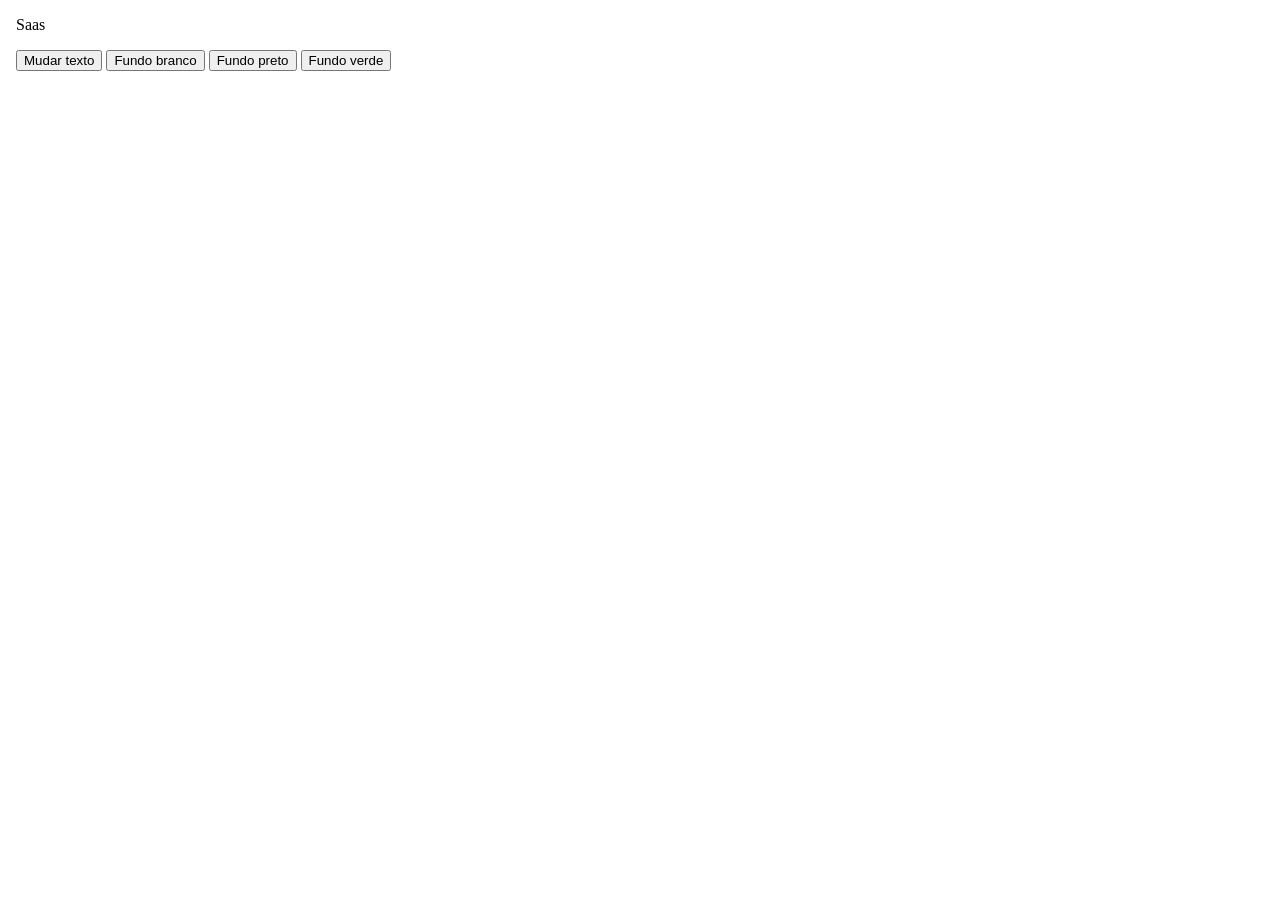
<file: atividades 1 a 6/1/index.html>
<!DOCTYPE html>
<html lang="en">
<head>
    <meta charset="UTF-8">
    <meta name="viewport" content="width=device-width, initial-scale=1.0">
    <title>Document</title>
    <script src="script.js"></script>
    <link rel="stylesheet" href="style.css">
</head>
<body id="corpo" class="branco">

    <p id="texto">Saas</p>
    <button onclick="texto()" class="botao">Mudar texto</button>
    <button onclick="fundo('branco')">Fundo branco</button>
    <button onclick="fundo('preto')">Fundo preto</button>
    <button onclick="fundo('verde')">Fundo verde</button>

</body>
</html>
</file>
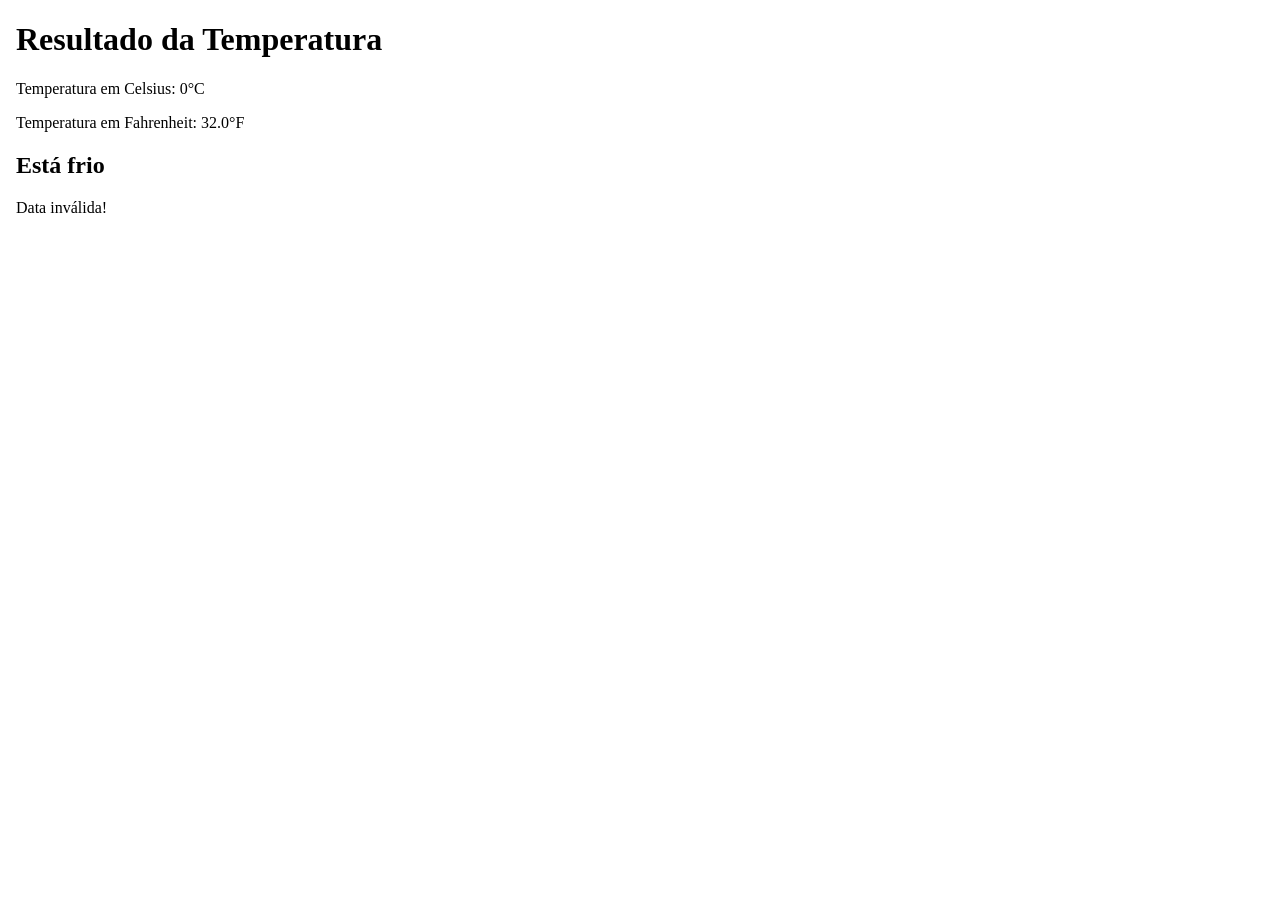
<file: atividades 1 a 6/5/index.html>
<!DOCTYPE html>
<html lang="en">
<head>
    <meta charset="UTF-8">
    <meta name="viewport" content="width=device-width, initial-scale=1.0">
    <title>Document</title>
    <link rel="stylesheet" href="style.css">
</head>
<body id="corpo">

    <div class="container">
        <h1>Resultado da Temperatura</h1>
        <p id="resultadoCelsius"></p>
        <p id="resultadoFahrenheit"></p>
        <h2 id="status"></h2>
        <p id="resultadomes"></p>
    </div>

    <script src="script.js"></script>
</html>
</file>
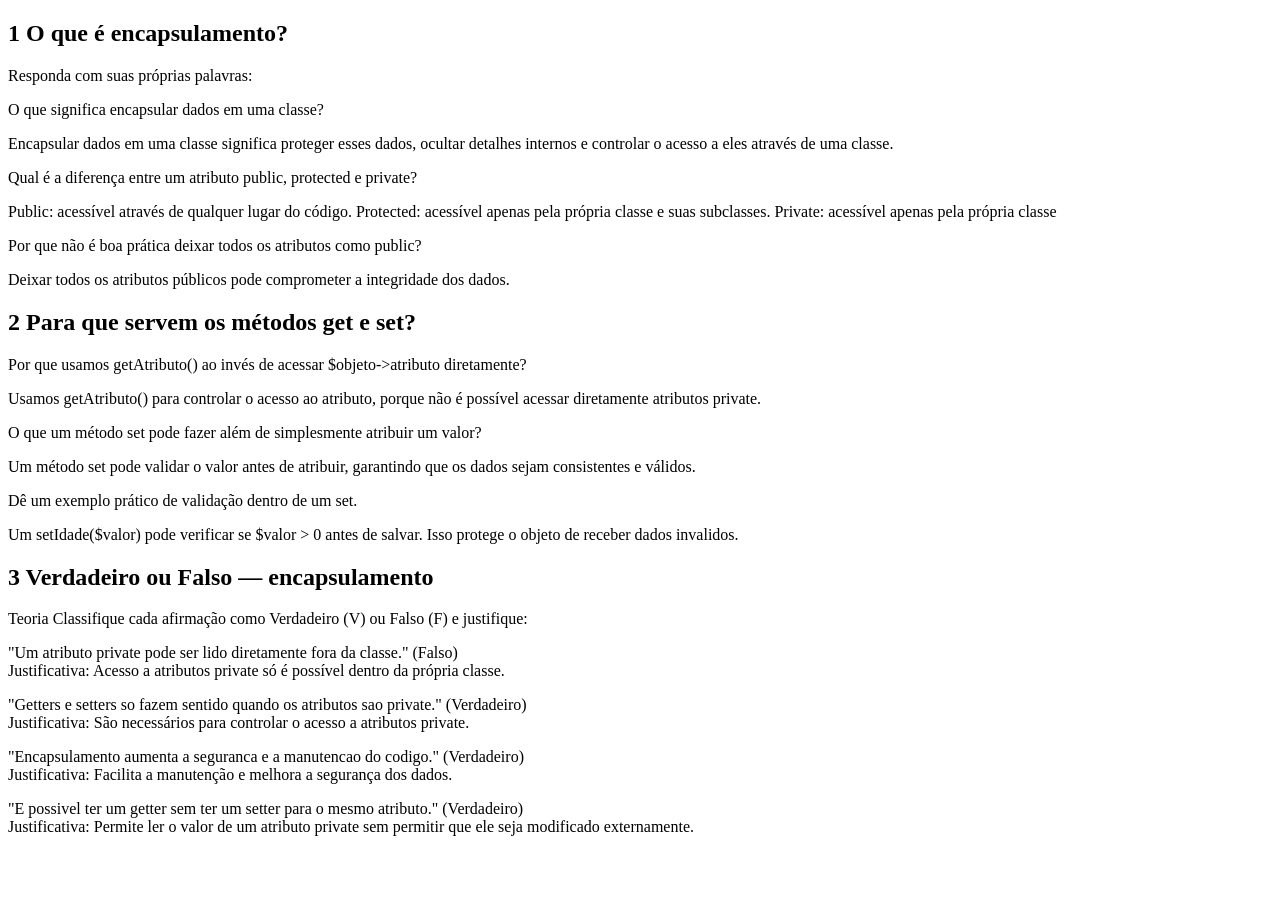
<file: exercicios_php_oo/parte1.html>
<!DOCTYPE html>
<html lang="en">

<head>
    <meta charset="UTF-8">
    <meta name="viewport" content="width=device-width, initial-scale=1.0">
    <title>Parte 1 — Teoria: Encapsulamento</title>
</head>

<body>
        <h2>1 O que é encapsulamento?</h2>

        <p>Responda com suas próprias palavras:</p>

        <p>O que significa encapsular dados em uma classe?</p>
        <p class="resposta">Encapsular dados em uma classe significa proteger esses dados, ocultar detalhes internos e controlar o acesso a eles através de uma classe.</p>
    
        <p>Qual é a diferença entre um atributo public, protected e private?</p>
        <p class="resposta">Public: acessível através de qualquer lugar do código. Protected: acessível apenas pela própria classe e suas subclasses. Private: acessível apenas pela própria classe</p>
        <p>Por que não é boa prática deixar todos os atributos como public?</p>
        <p class="resposta">Deixar todos os atributos públicos pode comprometer a integridade dos dados.</p>

        <h2>2 Para que servem os métodos get e set?</h2>

        <p>Por que usamos getAtributo() ao invés de acessar $objeto->atributo diretamente? </p>
        <p class="resposta">Usamos getAtributo() para controlar o acesso ao atributo, porque não é possível acessar diretamente atributos private.</p>
        <p>O que um método set pode fazer além de simplesmente atribuir um valor?</p>
        <p class="resposta">Um método set pode validar o valor antes de atribuir, garantindo que os dados sejam consistentes e válidos.</p>
        <p>Dê um exemplo prático de validação dentro de um set.</p>
        <p class="resposta">Um setIdade($valor) pode verificar se $valor > 0 antes de salvar. Isso protege o objeto de receber dados invalidos.</p>

        <h2>3 Verdadeiro ou Falso — encapsulamento</h2>

        Teoria

        Classifique cada afirmação como Verdadeiro (V) ou Falso (F) e justifique:

        <p>"Um atributo private pode ser lido diretamente fora da classe." (Falso) <br> Justificativa: Acesso a atributos private só é possível dentro da própria classe.</p>
        <p>"Getters e setters so fazem sentido quando os atributos sao private." (Verdadeiro) <br> Justificativa: São necessários para controlar o acesso a atributos private.</p>
        <p>"Encapsulamento aumenta a seguranca e a manutencao do codigo." (Verdadeiro) <br> Justificativa: Facilita a manutenção e melhora a segurança dos dados.</p>
        <p>"E possivel ter um getter sem ter um setter para o mesmo atributo." (Verdadeiro) <br> Justificativa: Permite ler o valor de um atributo private sem permitir que ele seja modificado externamente.</p>

</body>

</html>
</file>
<file: atividades 1 a 6/1/style.css>
body {
    margin: 1rem;
    padding: 0;
}

.preto {
    background-color: black;
}

body#corpo.preto .botao {
    color: aqua;
}


/* */

.branco {
    background-color: white;
}

.branco button {
    color: black;
}


.verde {
    background-color: green;
}

.container {
    display: flex;
    justify-content: center;
    align-items: center;

}
</file>
<file: atividades 1 a 6/5/style.css>
body {
    margin: 1rem;
    padding: 0;
}

body#corpo.quente.primavera {
    background-color: red;
}
body#corpo.quente.verao {
    background-color: orange;
}
body#corpo.quente.outono {
    background-color: brown;
}
body#corpo.quente.inverno {
    background-color: darkred;
}

body#corpo.frio.primavera {
    background-color: lightgreen;
}
body#corpo.frio.verao {
    background-color: lightblue;
}
body#corpo.frio.outono {
    background-color: lightyellow;
}
body#corpo.frio.inverno {
    background-color: lightgray;
}
</file>
